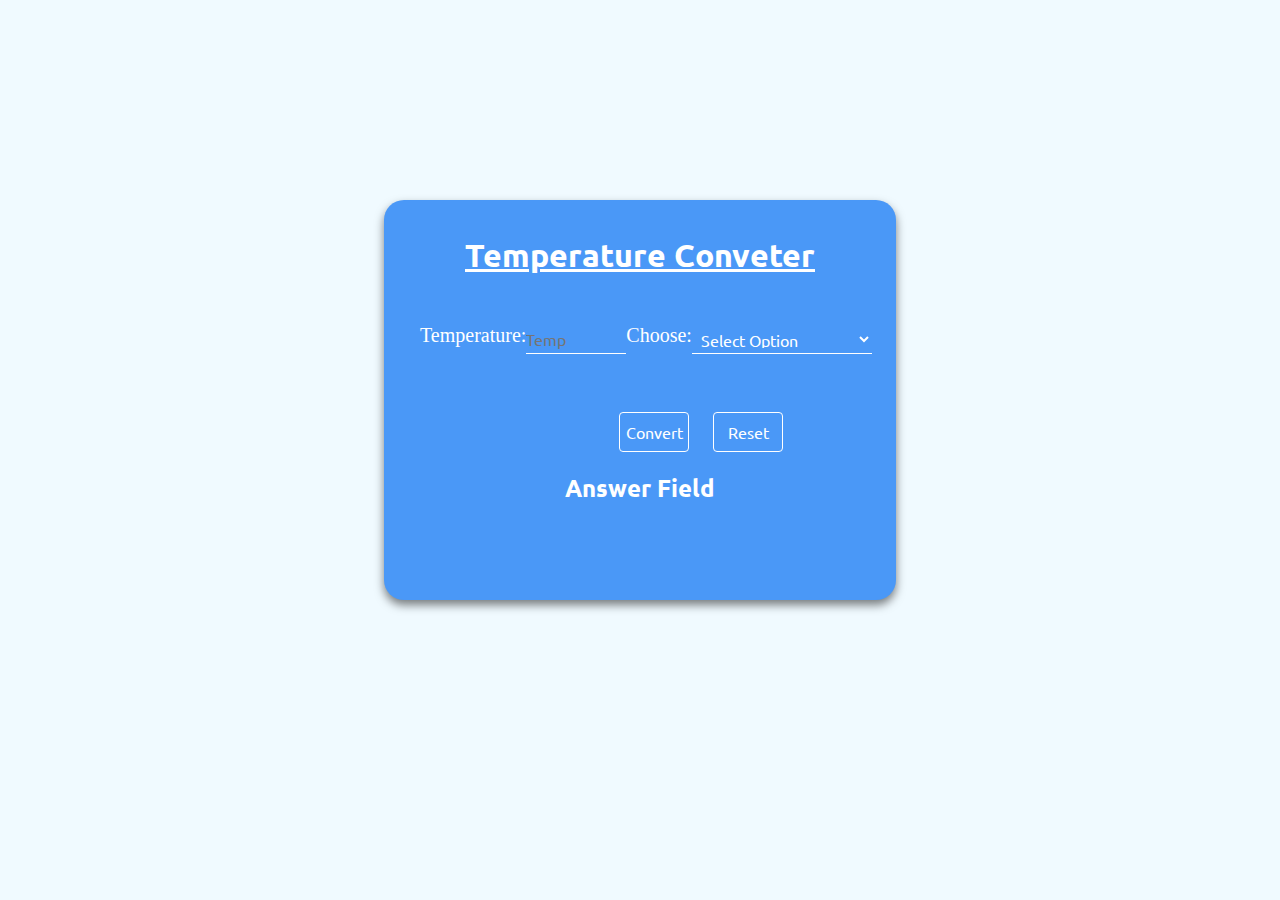
<file: Temperature Converter/index.html>
<!DOCTYPE html>
<html lang="en">

<head>
    <meta charset="UTF-8">
    <meta name="viewport" content="width=device-width, initial-scale=1.0">
    <title>Temperature Converter</title>
    <script src="https://cdn.tiny.cloud/1/no-api-key/tinymce/6/tinymce.min.js" referrerpolicy="origin"></script>
    <link rel="stylesheet" href="./style/style.css">
</head>

<body>
    <div class="container">
    
    <div class="container1">
    <h1>Temperature Conveter</h1><br>
    <div class="text">
    <span style="background: transparent;">Temperature:</span> <input type="text" id="temp" placeholder="Temp" required>
    <span style="background: transparent;">Choose:</span> <select id="mySelect" required>
        <option value="null">Select Option</option>
        <option value="ftemp">Fahrenheit to Celsius</option>
        <option value="ctemp">Celsius to Fahrenheit</option>
        <option value="ctemp1">Celsius to kelvin</option>
    </select>
    </div>
    <i class="fas fa-caret-left"></i>
    <br><button onclick="temp()" class="bt1">Convert</button>
    <button onclick="reset()" class="bt2">Reset</button>
    <br>
    <h2>Answer Field</h2>
    <div id="answer" class="answer" style=" text-align: center; color: #fff;"></div>
 
</div>



</div>

    <script src="./script/script.js"></script>
   

</body>

</html>
</file>
<file: Temperature Converter/style/style.css>
@import url('https://fonts.googleapis.com/css2?family=Poppins:wght@400;500;600;700&family=Ubuntu:wght@400;500;700&display=swap');
*{
   margin: 0;
   padding: 0;
   box-sizing: border-box;
    background: #f0faff;
}
.container{
   display: flex;
   justify-content: center;
   align-items: center;
}
.container1{
  margin-top:200px;
  background-color: #4a98f7;
  
  width: 40%;
  height: 400px;
  padding: 35px;
  border-radius: 20px;
  box-shadow: 0 5px 10px rgba(0, 0,0, 0.5);
  justify-content: center;
  align-items: center;
}
.container1 h1{
   color: #fff;
   background: transparent;
   text-align: center;
    text-decoration: underline;
    font-family: 'Ubuntu', sans-serif;
    
}
.container1 h2 {
   font-family: 'Ubuntu', sans-serif;
   background: transparent;
   color:#fff;
   text-align: center;
}
.text{
   background: transparent;
    display: flex;
    justify-content: space-around;
    margin-left: 1px;
    margin-top: 30px;
}
span{
   color: white;
   
   font-size: 20px;
}
input {
   font-family: 'Ubuntu', sans-serif;
   height:30px;
   width: 100px;
   
   font-size: 16px;
   margin-bottom: 10px;
   background: transparent;
   border: none;
   border-bottom: 1px solid #fff;
   color: #fff;
   outline: none;
}

select{
   font-family: 'Ubuntu', sans-serif;
   height: 30px;
   
   font-size: 16px;
   margin-bottom: 10px;
   background: transparent;
   border: none;
   border-bottom: 1px solid #fff;
   color:#fff;
   padding: 5px; 
}

button {
   font-family: 'Ubuntu', sans-serif;
   border-radius: 4px;
   background: transparent;
   color: #fff;
   height: 40px;
   width: 70px;
   font-size: 16px;
   border: 1px solid #fff;
   cursor: pointer;
   margin-top: 30px;
   margin-bottom: 20px;
   
}
.bt1{
   margin-left: 200px;
}
.bt2{
   margin-left: 20px;
}
</file>
